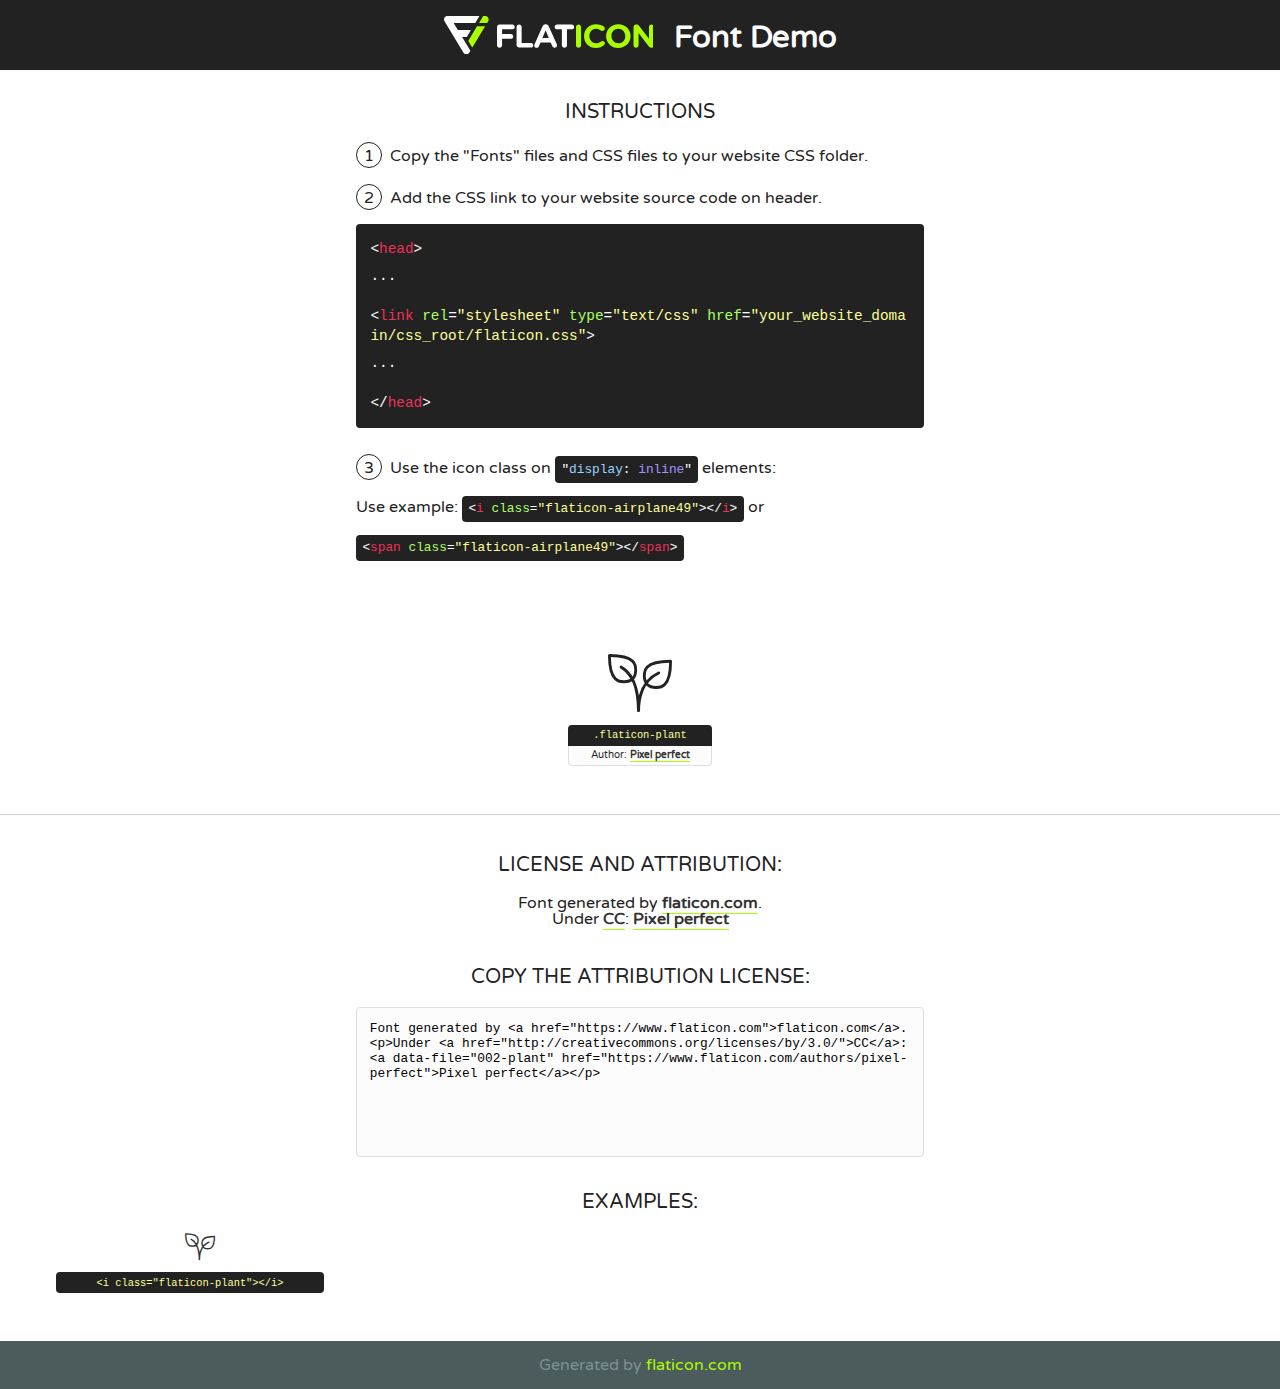
<file: fonts/flaticon/flaticon.html>
<!DOCTYPE html>
<!--
  Flaticon icon font: Flaticon
  Creation date: 09/04/2020 20:31
-->
<html>
<!DOCTYPE html>
<html>

<head>
    <title>Flaticon WebFont</title>
    <link href="http://fonts.googleapis.com/css?family=Varela+Round" rel="stylesheet" type="text/css" />
    <link rel="stylesheet" type="text/css" href="flaticon.css">
    <meta charset="UTF-8">
    <style>
    html, body, div, span, applet, object, iframe,
    h1, h2, h3, h4, h5, h6, p, blockquote, pre,
    a, abbr, acronym, address, big, cite, code,
    del, dfn, em, img, ins, kbd, q, s, samp,
    small, strike, strong, sub, sup, tt, var,
    b, u, i, center,
    dl, dt, dd, ol, ul, li,
    fieldset, form, label, legend,
    table, caption, tbody, tfoot, thead, tr, th, td,
    article, aside, canvas, details, embed, 
    figure, figcaption, footer, header, hgroup, 
    menu, nav, output, ruby, section, summary,
    time, mark, audio, video {
        margin: 0;
        padding: 0;
        border: 0;
        font-size: 100%;
        font: inherit;
        vertical-align: baseline;
    }
    /* HTML5 display-role reset for older browsers */
    article, aside, details, figcaption, figure, 
    footer, header, hgroup, menu, nav, section {
        display: block;
    }
    body {
        line-height: 1;
    }
    ol, ul {
        list-style: none;
    }
    blockquote, q {
        quotes: none;
    }
    blockquote:before, blockquote:after,
    q:before, q:after {
        content: '';
        content: none;
    }
    table {
        border-collapse: collapse;
        border-spacing: 0;
    }
    body {
        font-family: 'Varela Round', Helvetica, Arial, sans-serif;
        font-size: 16px;
        color: #222;
    }
    a {
        color: #333;
        border-bottom: 1px solid #a9fd00;
        font-weight: bold;
        text-decoration: none;
    }
    * {
        -moz-box-sizing: border-box;
        -webkit-box-sizing: border-box;
        box-sizing: border-box;
        margin: 0;
        padding: 0;
    }
    [class^="flaticon-"]:before, [class*=" flaticon-"]:before, [class^="flaticon-"]:after, [class*=" flaticon-"]:after {
        font-family: Flaticon;
        font-size: 30px;
        font-style: normal;
        margin-left: 20px;
        color: #333;
    }
    .wrapper {
        max-width: 600px;
        margin: auto;
        padding: 0 1em;
    }
    .title {
        font-size: 1.25em;
        text-align: center;
        margin-bottom: 1em;
        text-transform: uppercase;
    }
    header {
        text-align: center;
        background-color: #222;
        color: #fff;
        padding: 1em;
    }
    header .logo {
        width: 210px;
        height: 38px;
        display: inline-block;
        vertical-align: middle;
        margin-right: 1em;
        border: none;
    }
    header strong {
        font-size: 1.95em;
        font-weight: bold;
        vertical-align: middle;
        margin-top: 5px;
        display: inline-block;
    }
    .demo {
        margin: 2em auto;
        line-height: 1.25em;
    }
    .demo ul li {
        margin-bottom: 1em;
    }
    .demo ul li .num {
        color: #222;
        border-radius: 20px;
        display: inline-block;
        width: 26px;
        padding: 3px;
        height: 26px;
        text-align: center;
        margin-right: 0.5em;
        border: 1px solid #222;
    }
    .demo ul li code {
        background-color: #222;
        border-radius: 4px;
        padding: 0.25em 0.5em;
        display: inline-block;
        color: #fff;
        font-family: Consolas,Monaco,Lucida Console,Liberation Mono,DejaVu Sans Mono,Bitstream Vera Sans Mono,Courier New, monospace;
        font-weight: lighter;
        margin-top: 1em;
        font-size: 0.8em;
        word-break: break-all;
    }
    .demo ul li code.big {
        padding: 1em;
        font-size: 0.9em;
    }
    .demo ul li code .red {
        color: #EF3159;
    }
    .demo ul li code .green {
        color: #ACFF65;
    }
    .demo ul li code .yellow {
        color: #FFFF99;
    }
    .demo ul li code .blue {
        color: #99D3FF;
    }
    .demo ul li code .purple {
        color: #A295FF;
    }
    .demo ul li code .dots {
        margin-top: 0.5em;
        display: block;
    }
    #glyphs {
        border-bottom: 1px solid #ccc;
        padding: 2em 0;
        text-align: center;
    }
    .glyph {
        display: inline-block;
        width: 9em;
        margin: 1em;
        text-align: center;
        vertical-align: top;
        background: #FFF;
    }
    .glyph .glyph-icon {
        padding: 10px;
        display: block;
        font-family:"Flaticon";
        font-size: 64px;
        line-height: 1;
    }
    .glyph .glyph-icon:before {
        font-size: 64px;
        color: #222;
        margin-left: 0;
    }
    .class-name {
        font-size: 0.65em;
        background-color: #222;
        color: #fff;
        border-radius: 4px 4px 0 0;
        padding: 0.5em;
        color: #FFFF99;
        font-family: Consolas,Monaco,Lucida Console,Liberation Mono,DejaVu Sans Mono,Bitstream Vera Sans Mono,Courier New, monospace;
    }
    .author-name {
        font-size: 0.6em;
        background-color: #fcfcfd;
        border: 1px solid #DEDEE4;
        border-top: 0;
        border-radius: 0 0 4px 4px;
        padding: 0.5em;
    }
    .class-name:last-child {
        font-size: 10px;
        color:#888;
    }
    .class-name:last-child a {
        font-size: 10px;
        color:#555;
    }
    .class-name:last-child a:hover {
        color:#a9fd00;
    }
    .glyph > input {
        display: block;
        width: 100px;
        margin: 5px auto;
        text-align: center;
        font-size: 12px;
        cursor: text;
    }
    .glyph > input.icon-input {
        font-family:"Flaticon";
        font-size: 16px;
        margin-bottom: 10px;
    }
    .attribution .title {
        margin-top: 2em;
    }
    .attribution textarea {
        background-color: #fcfcfd;
        padding: 1em;
        border: none;
        box-shadow: none;
        border: 1px solid #DEDEE4;
        border-radius: 4px;
        resize: none;
        width: 100%;
        height: 150px;
        font-size: 0.8em;
        font-family: Consolas,Monaco,Lucida Console,Liberation Mono,DejaVu Sans Mono,Bitstream Vera Sans Mono,Courier New, monospace;
        -webkit-appearance: none;
    }
    .iconsuse {
        margin: 2em auto;
        text-align: center;
        max-width: 1200px;
    }
    .iconsuse:after {
        content: '';
        display: table;
        clear: both;
    }
    .iconsuse .image {
        float: left;
        width: 25%;
        padding: 0 1em;
    }
    .iconsuse .image p {
        margin-bottom: 1em;
    }
    .iconsuse .image span {
        display: block;
        font-size: 0.65em;
        background-color: #222;
        color: #fff;
        border-radius: 4px;
        padding: 0.5em;
        color: #FFFF99;
        margin-top: 1em;
        font-family: Consolas,Monaco,Lucida Console,Liberation Mono,DejaVu Sans Mono,Bitstream Vera Sans Mono,Courier New, monospace;
    }
    #footer {
        text-align: center;
        background-color: #4C5B5C;
        color: #7c9192;
        padding: 1em;
    }
    #footer a {
        border: none;
        color: #a9fd00;
        font-weight: normal;
    }
    @media (max-width: 960px) {
        .iconsuse .image {
            width: 50%;
        }
    }
    @media (max-width: 560px) {
        .iconsuse .image {
            width: 100%;
        }
    }
    </style>
</head>

<body class="characters-off">

    <header>
        <a href="https://www.flaticon.com" target="_blank" class="logo">
            <svg version="1.1" xmlns="http://www.w3.org/2000/svg" xmlns:xlink="http://www.w3.org/1999/xlink" xmlns:a="http://ns.adobe.com/AdobeSVGViewerExtensions/3.0/" viewBox="0 0 560.875 102.036" enable-background="new 0 0 560.875 102.036" xml:space="preserve">
                <defs>
                </defs>
                <g>
                    <g class="letters">
                        <path fill="#ffffff" d="M141.596,29.675c0-3.777,2.985-6.767,6.764-6.767h34.438c3.426,0,6.15,2.728,6.15,6.15
                        c0,3.43-2.724,6.149-6.15,6.149h-27.674v13.091h23.719c3.429,0,6.151,2.724,6.151,6.15c0,3.43-2.723,6.149-6.151,6.149h-23.719
                        v17.574c0,3.773-2.986,6.761-6.764,6.761c-3.779,0-6.764-2.989-6.764-6.761V29.675z"></path>
                        <path fill="#ffffff" d="M193.844,29.149c0-3.781,2.985-6.767,6.764-6.767c3.776,0,6.763,2.985,6.763,6.767v42.957h25.039
                        c3.426,0,6.149,2.726,6.149,6.153c0,3.425-2.723,6.15-6.149,6.15h-31.802c-3.779,0-6.764-2.986-6.764-6.768V29.149z"></path>
                        <path fill="#ffffff" d="M241.891,75.71l21.438-48.407c1.492-3.341,4.215-5.357,7.906-5.357h0.792
                        c3.686,0,6.323,2.017,7.815,5.357l21.439,48.407c0.436,0.967,0.701,1.845,0.701,2.723c0,3.602-2.809,6.501-6.414,6.501
                        c-3.161,0-5.269-1.845-6.499-4.655l-4.132-9.661h-27.059l-4.301,10.102c-1.144,2.631-3.426,4.214-6.237,4.214
                        c-3.517,0-6.24-2.81-6.24-6.325C241.1,77.64,241.451,76.677,241.891,75.71z M279.932,58.666l-8.521-20.297l-8.526,20.297H279.932
                        z"></path>
                        <path fill="#ffffff" d="M314.864,35.387H301.86c-3.429,0-6.239-2.813-6.239-6.238c0-3.429,2.811-6.24,6.239-6.24h39.533
                        c3.426,0,6.237,2.811,6.237,6.24c0,3.425-2.811,6.238-6.237,6.238h-13.001v42.785c0,3.773-2.99,6.761-6.764,6.761
                        c-3.779,0-6.764-2.989-6.764-6.761V35.387z"></path>
                        <path fill="#A9FD00" d="M352.615,29.149c0-3.781,2.985-6.767,6.767-6.767c3.774,0,6.761,2.985,6.761,6.767v49.024
                        c0,3.773-2.987,6.761-6.761,6.761c-3.781,0-6.767-2.989-6.767-6.761V29.149z"></path>
                        <path fill="#A9FD00" d="M374.132,53.836v-0.179c0-17.481,13.178-31.801,32.065-31.801c9.22,0,15.459,2.458,20.557,6.238
                        c1.402,1.054,2.637,2.985,2.637,5.357c0,3.692-2.985,6.59-6.681,6.59c-1.845,0-3.071-0.702-4.044-1.319
                        c-3.776-2.813-7.729-4.393-12.562-4.393c-10.364,0-17.831,8.611-17.831,19.154v0.173c0,10.542,7.291,19.329,17.831,19.329
                        c5.715,0,9.492-1.756,13.359-4.834c1.049-0.874,2.458-1.491,4.039-1.491c3.429,0,6.325,2.813,6.325,6.236
                        c0,2.106-1.056,3.78-2.282,4.834c-5.539,4.834-12.036,7.733-21.878,7.733C387.572,85.464,374.132,71.493,374.132,53.836z"></path>
                        <path fill="#A9FD00" d="M433.009,53.836v-0.179c0-17.481,13.79-31.801,32.766-31.801c18.981,0,32.592,14.143,32.592,31.628v0.173
                        c0,17.483-13.785,31.807-32.769,31.807C446.625,85.464,433.009,71.32,433.009,53.836z M484.224,53.836v-0.179
                        c0-10.539-7.725-19.326-18.626-19.326c-10.893,0-18.449,8.611-18.449,19.154v0.173c0,10.542,7.73,19.329,18.626,19.329
                        C476.676,72.986,484.224,64.378,484.224,53.836z"></path>
                        <path fill="#A9FD00" d="M506.233,29.321c0-3.774,2.99-6.763,6.767-6.763h1.401c3.252,0,5.183,1.583,7.029,3.953l26.093,34.265
                        V29.059c0-3.692,2.99-6.677,6.681-6.677c3.683,0,6.671,2.985,6.671,6.677v48.934c0,3.78-2.987,6.765-6.764,6.765h-0.436
                        c-3.257,0-5.188-1.581-7.034-3.953l-27.056-35.492v32.944c0,3.687-2.985,6.676-6.678,6.676c-3.683,0-6.673-2.989-6.673-6.676
                        V29.321z"></path>
                    </g>
                    <g class="insignia">
                        <path fill="#ffffff" d="M48.372,56.137h12.517l11.156-18.537H37.186L25.688,18.539h57.825L94.668,0H9.271
                        C5.925,0,2.842,1.801,1.198,4.716c-1.644,2.907-1.593,6.482,0.134,9.343l50.38,83.501c1.678,2.781,4.689,4.476,7.938,4.476
                        c3.246,0,6.257-1.695,7.935-4.476l2.898-4.804L48.372,56.137z"></path>
                        <g class="i">
                            <path fill="#A9FD00" d="M93.575,18.539h0.031v0.004l21.652,0.004l2.705-4.488c1.727-2.861,1.778-6.436,0.133-9.343
                            C116.454,1.801,113.371,0,110.026,0h-5.294L93.575,18.539z"></path>
                            <polygon fill="#A9FD00" points="88.291,27.356 64.725,66.486 75.519,84.404 109.942,27.356"></polygon>
                        </g>
                    </g>
                </g>
            </svg>
        </a>
        <strong>Font Demo</strong>
    </header>


    <section class="demo wrapper">

        <p class="title">Instructions</p>

        <ul>
            <li>
                <span class="num">1</span>Copy the "Fonts" files and CSS files to your website CSS folder.
            </li>
            <li>
                <span class="num">2</span>Add the CSS link to your website source code on header.
                <code class="big">
                    &lt;<span class="red">head</span>&gt;
                    <br/><span class="dots">...</span>
                    <br/>&lt;<span class="red">link</span> <span class="green">rel</span>=<span class="yellow">"stylesheet"</span> <span class="green">type</span>=<span class="yellow">"text/css"</span> <span class="green">href</span>=<span class="yellow">"your_website_domain/css_root/flaticon.css"</span>&gt;
                    <br/><span class="dots">...</span>
                    <br/>&lt;/<span class="red">head</span>&gt;
                </code>
            </li>

            <li>
                <p>
                    <span class="num">3</span>Use the icon class on <code>"<span class="blue">display</span>:<span class="purple"> inline</span>"</code> elements:
                    <br />
                    Use example: <code>&lt;<span class="red">i</span> <span class="green">class</span>=<span class="yellow">&quot;flaticon-airplane49&quot;</span>&gt;&lt;/<span class="red">i</span>&gt;</code> or <code>&lt;<span class="red">span</span> <span class="green">class</span>=<span class="yellow">&quot;flaticon-airplane49&quot;</span>&gt;&lt;/<span class="red">span</span>&gt;</code>
            </li>
        </ul>

    </section>




   <section id="glyphs">          
    
      
        <div class="glyph"><div class="glyph-icon flaticon-plant"></div>
            <div class="class-name">.flaticon-plant</div>
            <div class="author-name">Author: <a data-file="002-plant" href="https://www.flaticon.com/authors/pixel-perfect">Pixel perfect</a> </div> 
        </div>        
        

    </section>



    <section class="attribution wrapper"   style="text-align:center;">

      <div class="title">License and attribution:</div><div class="attrDiv">Font generated by <a href="https://www.flaticon.com">flaticon.com</a>. <div><p>Under <a href="http://creativecommons.org/licenses/by/3.0/">CC</a>: <a data-file="002-plant" href="https://www.flaticon.com/authors/pixel-perfect">Pixel perfect</a></p>  </div>
      </div>
      <div class="title">Copy the Attribution License:</div>

    <textarea onclick="this.focus();this.select();">Font generated by &lt;a href=&quot;https://www.flaticon.com&quot;&gt;flaticon.com&lt;/a&gt;. <p>Under <a href="http://creativecommons.org/licenses/by/3.0/">CC</a>: <a data-file="002-plant" href="https://www.flaticon.com/authors/pixel-perfect">Pixel perfect</a></p>  
     </textarea>

    </section>

    <section class="iconsuse">

          <div class="title">Examples:</div>            
             
            <div class="image">
                <p>
                    <i class="glyph-icon flaticon-plant"></i> 
                    <span>&lt;i class=&quot;flaticon-plant&quot;&gt;&lt;/i&gt;</span>
                </p>
            </div>
                       
        </div>
                            
    </section>

<div id="footer">
    <div>Generated by <a href="https://www.flaticon.com">flaticon.com</a>
    </div>
</div>



</body>
</html>
</file>
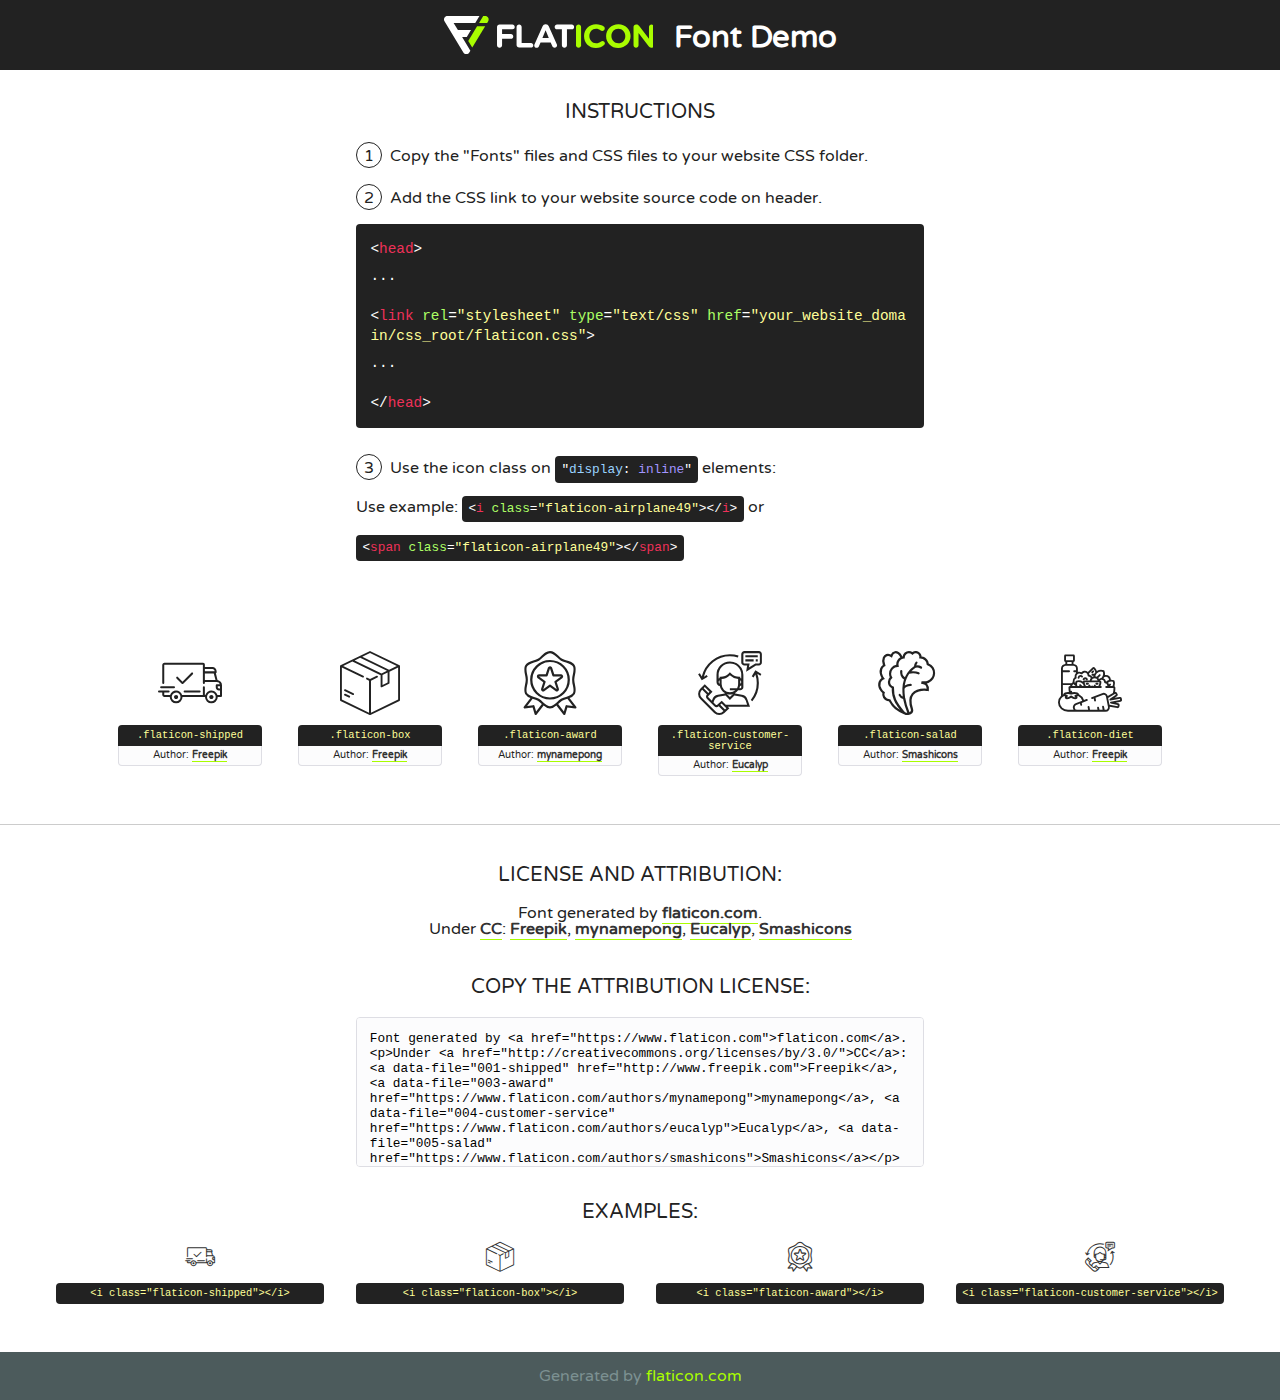
<file: fonts/flaticon/font/flaticon.html>
<!DOCTYPE html>
<!--
  Flaticon icon font: Flaticon
  Creation date: 17/07/2019 12:38
-->
<html>
<!DOCTYPE html>
<html>

<head>
    <title>Flaticon WebFont</title>
    <link href="http://fonts.googleapis.com/css?family=Varela+Round" rel="stylesheet" type="text/css" />
    <link rel="stylesheet" type="text/css" href="flaticon.css">
    <meta charset="UTF-8">
    <style>
    html, body, div, span, applet, object, iframe,
    h1, h2, h3, h4, h5, h6, p, blockquote, pre,
    a, abbr, acronym, address, big, cite, code,
    del, dfn, em, img, ins, kbd, q, s, samp,
    small, strike, strong, sub, sup, tt, var,
    b, u, i, center,
    dl, dt, dd, ol, ul, li,
    fieldset, form, label, legend,
    table, caption, tbody, tfoot, thead, tr, th, td,
    article, aside, canvas, details, embed, 
    figure, figcaption, footer, header, hgroup, 
    menu, nav, output, ruby, section, summary,
    time, mark, audio, video {
        margin: 0;
        padding: 0;
        border: 0;
        font-size: 100%;
        font: inherit;
        vertical-align: baseline;
    }
    /* HTML5 display-role reset for older browsers */
    article, aside, details, figcaption, figure, 
    footer, header, hgroup, menu, nav, section {
        display: block;
    }
    body {
        line-height: 1;
    }
    ol, ul {
        list-style: none;
    }
    blockquote, q {
        quotes: none;
    }
    blockquote:before, blockquote:after,
    q:before, q:after {
        content: '';
        content: none;
    }
    table {
        border-collapse: collapse;
        border-spacing: 0;
    }
    body {
        font-family: 'Varela Round', Helvetica, Arial, sans-serif;
        font-size: 16px;
        color: #222;
    }
    a {
        color: #333;
        border-bottom: 1px solid #a9fd00;
        font-weight: bold;
        text-decoration: none;
    }
    * {
        -moz-box-sizing: border-box;
        -webkit-box-sizing: border-box;
        box-sizing: border-box;
        margin: 0;
        padding: 0;
    }
    [class^="flaticon-"]:before, [class*=" flaticon-"]:before, [class^="flaticon-"]:after, [class*=" flaticon-"]:after {
        font-family: Flaticon;
        font-size: 30px;
        font-style: normal;
        margin-left: 20px;
        color: #333;
    }
    .wrapper {
        max-width: 600px;
        margin: auto;
        padding: 0 1em;
    }
    .title {
        font-size: 1.25em;
        text-align: center;
        margin-bottom: 1em;
        text-transform: uppercase;
    }
    header {
        text-align: center;
        background-color: #222;
        color: #fff;
        padding: 1em;
    }
    header .logo {
        width: 210px;
        height: 38px;
        display: inline-block;
        vertical-align: middle;
        margin-right: 1em;
        border: none;
    }
    header strong {
        font-size: 1.95em;
        font-weight: bold;
        vertical-align: middle;
        margin-top: 5px;
        display: inline-block;
    }
    .demo {
        margin: 2em auto;
        line-height: 1.25em;
    }
    .demo ul li {
        margin-bottom: 1em;
    }
    .demo ul li .num {
        color: #222;
        border-radius: 20px;
        display: inline-block;
        width: 26px;
        padding: 3px;
        height: 26px;
        text-align: center;
        margin-right: 0.5em;
        border: 1px solid #222;
    }
    .demo ul li code {
        background-color: #222;
        border-radius: 4px;
        padding: 0.25em 0.5em;
        display: inline-block;
        color: #fff;
        font-family: Consolas,Monaco,Lucida Console,Liberation Mono,DejaVu Sans Mono,Bitstream Vera Sans Mono,Courier New, monospace;
        font-weight: lighter;
        margin-top: 1em;
        font-size: 0.8em;
        word-break: break-all;
    }
    .demo ul li code.big {
        padding: 1em;
        font-size: 0.9em;
    }
    .demo ul li code .red {
        color: #EF3159;
    }
    .demo ul li code .green {
        color: #ACFF65;
    }
    .demo ul li code .yellow {
        color: #FFFF99;
    }
    .demo ul li code .blue {
        color: #99D3FF;
    }
    .demo ul li code .purple {
        color: #A295FF;
    }
    .demo ul li code .dots {
        margin-top: 0.5em;
        display: block;
    }
    #glyphs {
        border-bottom: 1px solid #ccc;
        padding: 2em 0;
        text-align: center;
    }
    .glyph {
        display: inline-block;
        width: 9em;
        margin: 1em;
        text-align: center;
        vertical-align: top;
        background: #FFF;
    }
    .glyph .glyph-icon {
        padding: 10px;
        display: block;
        font-family:"Flaticon";
        font-size: 64px;
        line-height: 1;
    }
    .glyph .glyph-icon:before {
        font-size: 64px;
        color: #222;
        margin-left: 0;
    }
    .class-name {
        font-size: 0.65em;
        background-color: #222;
        color: #fff;
        border-radius: 4px 4px 0 0;
        padding: 0.5em;
        color: #FFFF99;
        font-family: Consolas,Monaco,Lucida Console,Liberation Mono,DejaVu Sans Mono,Bitstream Vera Sans Mono,Courier New, monospace;
    }
    .author-name {
        font-size: 0.6em;
        background-color: #fcfcfd;
        border: 1px solid #DEDEE4;
        border-top: 0;
        border-radius: 0 0 4px 4px;
        padding: 0.5em;
    }
    .class-name:last-child {
        font-size: 10px;
        color:#888;
    }
    .class-name:last-child a {
        font-size: 10px;
        color:#555;
    }
    .class-name:last-child a:hover {
        color:#a9fd00;
    }
    .glyph > input {
        display: block;
        width: 100px;
        margin: 5px auto;
        text-align: center;
        font-size: 12px;
        cursor: text;
    }
    .glyph > input.icon-input {
        font-family:"Flaticon";
        font-size: 16px;
        margin-bottom: 10px;
    }
    .attribution .title {
        margin-top: 2em;
    }
    .attribution textarea {
        background-color: #fcfcfd;
        padding: 1em;
        border: none;
        box-shadow: none;
        border: 1px solid #DEDEE4;
        border-radius: 4px;
        resize: none;
        width: 100%;
        height: 150px;
        font-size: 0.8em;
        font-family: Consolas,Monaco,Lucida Console,Liberation Mono,DejaVu Sans Mono,Bitstream Vera Sans Mono,Courier New, monospace;
        -webkit-appearance: none;
    }
    .iconsuse {
        margin: 2em auto;
        text-align: center;
        max-width: 1200px;
    }
    .iconsuse:after {
        content: '';
        display: table;
        clear: both;
    }
    .iconsuse .image {
        float: left;
        width: 25%;
        padding: 0 1em;
    }
    .iconsuse .image p {
        margin-bottom: 1em;
    }
    .iconsuse .image span {
        display: block;
        font-size: 0.65em;
        background-color: #222;
        color: #fff;
        border-radius: 4px;
        padding: 0.5em;
        color: #FFFF99;
        margin-top: 1em;
        font-family: Consolas,Monaco,Lucida Console,Liberation Mono,DejaVu Sans Mono,Bitstream Vera Sans Mono,Courier New, monospace;
    }
    #footer {
        text-align: center;
        background-color: #4C5B5C;
        color: #7c9192;
        padding: 1em;
    }
    #footer a {
        border: none;
        color: #a9fd00;
        font-weight: normal;
    }
    @media (max-width: 960px) {
        .iconsuse .image {
            width: 50%;
        }
    }
    @media (max-width: 560px) {
        .iconsuse .image {
            width: 100%;
        }
    }
    </style>
</head>

<body class="characters-off">

    <header>
        <a href="https://www.flaticon.com" target="_blank" class="logo">
            <svg version="1.1" xmlns="http://www.w3.org/2000/svg" xmlns:xlink="http://www.w3.org/1999/xlink" xmlns:a="http://ns.adobe.com/AdobeSVGViewerExtensions/3.0/" viewBox="0 0 560.875 102.036" enable-background="new 0 0 560.875 102.036" xml:space="preserve">
                <defs>
                </defs>
                <g>
                    <g class="letters">
                        <path fill="#ffffff" d="M141.596,29.675c0-3.777,2.985-6.767,6.764-6.767h34.438c3.426,0,6.15,2.728,6.15,6.15
                        c0,3.43-2.724,6.149-6.15,6.149h-27.674v13.091h23.719c3.429,0,6.151,2.724,6.151,6.15c0,3.43-2.723,6.149-6.151,6.149h-23.719
                        v17.574c0,3.773-2.986,6.761-6.764,6.761c-3.779,0-6.764-2.989-6.764-6.761V29.675z"></path>
                        <path fill="#ffffff" d="M193.844,29.149c0-3.781,2.985-6.767,6.764-6.767c3.776,0,6.763,2.985,6.763,6.767v42.957h25.039
                        c3.426,0,6.149,2.726,6.149,6.153c0,3.425-2.723,6.15-6.149,6.15h-31.802c-3.779,0-6.764-2.986-6.764-6.768V29.149z"></path>
                        <path fill="#ffffff" d="M241.891,75.71l21.438-48.407c1.492-3.341,4.215-5.357,7.906-5.357h0.792
                        c3.686,0,6.323,2.017,7.815,5.357l21.439,48.407c0.436,0.967,0.701,1.845,0.701,2.723c0,3.602-2.809,6.501-6.414,6.501
                        c-3.161,0-5.269-1.845-6.499-4.655l-4.132-9.661h-27.059l-4.301,10.102c-1.144,2.631-3.426,4.214-6.237,4.214
                        c-3.517,0-6.24-2.81-6.24-6.325C241.1,77.64,241.451,76.677,241.891,75.71z M279.932,58.666l-8.521-20.297l-8.526,20.297H279.932
                        z"></path>
                        <path fill="#ffffff" d="M314.864,35.387H301.86c-3.429,0-6.239-2.813-6.239-6.238c0-3.429,2.811-6.24,6.239-6.24h39.533
                        c3.426,0,6.237,2.811,6.237,6.24c0,3.425-2.811,6.238-6.237,6.238h-13.001v42.785c0,3.773-2.99,6.761-6.764,6.761
                        c-3.779,0-6.764-2.989-6.764-6.761V35.387z"></path>
                        <path fill="#A9FD00" d="M352.615,29.149c0-3.781,2.985-6.767,6.767-6.767c3.774,0,6.761,2.985,6.761,6.767v49.024
                        c0,3.773-2.987,6.761-6.761,6.761c-3.781,0-6.767-2.989-6.767-6.761V29.149z"></path>
                        <path fill="#A9FD00" d="M374.132,53.836v-0.179c0-17.481,13.178-31.801,32.065-31.801c9.22,0,15.459,2.458,20.557,6.238
                        c1.402,1.054,2.637,2.985,2.637,5.357c0,3.692-2.985,6.59-6.681,6.59c-1.845,0-3.071-0.702-4.044-1.319
                        c-3.776-2.813-7.729-4.393-12.562-4.393c-10.364,0-17.831,8.611-17.831,19.154v0.173c0,10.542,7.291,19.329,17.831,19.329
                        c5.715,0,9.492-1.756,13.359-4.834c1.049-0.874,2.458-1.491,4.039-1.491c3.429,0,6.325,2.813,6.325,6.236
                        c0,2.106-1.056,3.78-2.282,4.834c-5.539,4.834-12.036,7.733-21.878,7.733C387.572,85.464,374.132,71.493,374.132,53.836z"></path>
                        <path fill="#A9FD00" d="M433.009,53.836v-0.179c0-17.481,13.79-31.801,32.766-31.801c18.981,0,32.592,14.143,32.592,31.628v0.173
                        c0,17.483-13.785,31.807-32.769,31.807C446.625,85.464,433.009,71.32,433.009,53.836z M484.224,53.836v-0.179
                        c0-10.539-7.725-19.326-18.626-19.326c-10.893,0-18.449,8.611-18.449,19.154v0.173c0,10.542,7.73,19.329,18.626,19.329
                        C476.676,72.986,484.224,64.378,484.224,53.836z"></path>
                        <path fill="#A9FD00" d="M506.233,29.321c0-3.774,2.99-6.763,6.767-6.763h1.401c3.252,0,5.183,1.583,7.029,3.953l26.093,34.265
                        V29.059c0-3.692,2.99-6.677,6.681-6.677c3.683,0,6.671,2.985,6.671,6.677v48.934c0,3.78-2.987,6.765-6.764,6.765h-0.436
                        c-3.257,0-5.188-1.581-7.034-3.953l-27.056-35.492v32.944c0,3.687-2.985,6.676-6.678,6.676c-3.683,0-6.673-2.989-6.673-6.676
                        V29.321z"></path>
                    </g>
                    <g class="insignia">
                        <path fill="#ffffff" d="M48.372,56.137h12.517l11.156-18.537H37.186L25.688,18.539h57.825L94.668,0H9.271
                        C5.925,0,2.842,1.801,1.198,4.716c-1.644,2.907-1.593,6.482,0.134,9.343l50.38,83.501c1.678,2.781,4.689,4.476,7.938,4.476
                        c3.246,0,6.257-1.695,7.935-4.476l2.898-4.804L48.372,56.137z"></path>
                        <g class="i">
                            <path fill="#A9FD00" d="M93.575,18.539h0.031v0.004l21.652,0.004l2.705-4.488c1.727-2.861,1.778-6.436,0.133-9.343
                            C116.454,1.801,113.371,0,110.026,0h-5.294L93.575,18.539z"></path>
                            <polygon fill="#A9FD00" points="88.291,27.356 64.725,66.486 75.519,84.404 109.942,27.356"></polygon>
                        </g>
                    </g>
                </g>
            </svg>
        </a>
        <strong>Font Demo</strong>
    </header>


    <section class="demo wrapper">

        <p class="title">Instructions</p>

        <ul>
            <li>
                <span class="num">1</span>Copy the "Fonts" files and CSS files to your website CSS folder.
            </li>
            <li>
                <span class="num">2</span>Add the CSS link to your website source code on header.
                <code class="big">
                    &lt;<span class="red">head</span>&gt;
                    <br/><span class="dots">...</span>
                    <br/>&lt;<span class="red">link</span> <span class="green">rel</span>=<span class="yellow">"stylesheet"</span> <span class="green">type</span>=<span class="yellow">"text/css"</span> <span class="green">href</span>=<span class="yellow">"your_website_domain/css_root/flaticon.css"</span>&gt;
                    <br/><span class="dots">...</span>
                    <br/>&lt;/<span class="red">head</span>&gt;
                </code>
            </li>

            <li>
                <p>
                    <span class="num">3</span>Use the icon class on <code>"<span class="blue">display</span>:<span class="purple"> inline</span>"</code> elements:
                    <br />
                    Use example: <code>&lt;<span class="red">i</span> <span class="green">class</span>=<span class="yellow">&quot;flaticon-airplane49&quot;</span>&gt;&lt;/<span class="red">i</span>&gt;</code> or <code>&lt;<span class="red">span</span> <span class="green">class</span>=<span class="yellow">&quot;flaticon-airplane49&quot;</span>&gt;&lt;/<span class="red">span</span>&gt;</code>
            </li>
        </ul>

    </section>




   <section id="glyphs">          
    
      
        <div class="glyph"><div class="glyph-icon flaticon-shipped"></div>
            <div class="class-name">.flaticon-shipped</div>
            <div class="author-name">Author: <a data-file="001-shipped" href="http://www.freepik.com">Freepik</a> </div> 
        </div>        
        
        <div class="glyph"><div class="glyph-icon flaticon-box"></div>
            <div class="class-name">.flaticon-box</div>
            <div class="author-name">Author: <a data-file="002-box" href="http://www.freepik.com">Freepik</a> </div> 
        </div>        
        
        <div class="glyph"><div class="glyph-icon flaticon-award"></div>
            <div class="class-name">.flaticon-award</div>
            <div class="author-name">Author: <a data-file="003-award" href="https://www.flaticon.com/authors/mynamepong">mynamepong</a> </div> 
        </div>        
        
        <div class="glyph"><div class="glyph-icon flaticon-customer-service"></div>
            <div class="class-name">.flaticon-customer-service</div>
            <div class="author-name">Author: <a data-file="004-customer-service" href="https://www.flaticon.com/authors/eucalyp">Eucalyp</a> </div> 
        </div>        
        
        <div class="glyph"><div class="glyph-icon flaticon-salad"></div>
            <div class="class-name">.flaticon-salad</div>
            <div class="author-name">Author: <a data-file="005-salad" href="https://www.flaticon.com/authors/smashicons">Smashicons</a> </div> 
        </div>        
        
        <div class="glyph"><div class="glyph-icon flaticon-diet"></div>
            <div class="class-name">.flaticon-diet</div>
            <div class="author-name">Author: <a data-file="006-diet" href="http://www.freepik.com">Freepik</a> </div> 
        </div>        
        

    </section>



    <section class="attribution wrapper"   style="text-align:center;">

      <div class="title">License and attribution:</div><div class="attrDiv">Font generated by <a href="https://www.flaticon.com">flaticon.com</a>. <div><p>Under <a href="http://creativecommons.org/licenses/by/3.0/">CC</a>: <a data-file="001-shipped" href="http://www.freepik.com">Freepik</a>, <a data-file="003-award" href="https://www.flaticon.com/authors/mynamepong">mynamepong</a>, <a data-file="004-customer-service" href="https://www.flaticon.com/authors/eucalyp">Eucalyp</a>, <a data-file="005-salad" href="https://www.flaticon.com/authors/smashicons">Smashicons</a></p>  </div>
      </div>
      <div class="title">Copy the Attribution License:</div>

    <textarea onclick="this.focus();this.select();">Font generated by &lt;a href=&quot;https://www.flaticon.com&quot;&gt;flaticon.com&lt;/a&gt;. <p>Under <a href="http://creativecommons.org/licenses/by/3.0/">CC</a>: <a data-file="001-shipped" href="http://www.freepik.com">Freepik</a>, <a data-file="003-award" href="https://www.flaticon.com/authors/mynamepong">mynamepong</a>, <a data-file="004-customer-service" href="https://www.flaticon.com/authors/eucalyp">Eucalyp</a>, <a data-file="005-salad" href="https://www.flaticon.com/authors/smashicons">Smashicons</a></p>  
     </textarea>

    </section>

    <section class="iconsuse">

          <div class="title">Examples:</div>            
             
            <div class="image">
                <p>
                    <i class="glyph-icon flaticon-shipped"></i> 
                    <span>&lt;i class=&quot;flaticon-shipped&quot;&gt;&lt;/i&gt;</span>
                </p>
            </div>
            
            <div class="image">
                <p>
                    <i class="glyph-icon flaticon-box"></i> 
                    <span>&lt;i class=&quot;flaticon-box&quot;&gt;&lt;/i&gt;</span>
                </p>
            </div>
            
            <div class="image">
                <p>
                    <i class="glyph-icon flaticon-award"></i> 
                    <span>&lt;i class=&quot;flaticon-award&quot;&gt;&lt;/i&gt;</span>
                </p>
            </div>
            
            <div class="image">
                <p>
                    <i class="glyph-icon flaticon-customer-service"></i> 
                    <span>&lt;i class=&quot;flaticon-customer-service&quot;&gt;&lt;/i&gt;</span>
                </p>
            </div>
                       
        </div>
                            
    </section>

<div id="footer">
    <div>Generated by <a href="https://www.flaticon.com">flaticon.com</a>
    </div>
</div>



</body>
</html>
</file>
<file: fonts/flaticon/flaticon.css>
/*
  	Flaticon icon font: Flaticon
  	Creation date: 09/04/2020 20:31
  	*/

@font-face {
  font-family: "Flaticon";
  src: url("./Flaticon.eot");
  src: url("./Flaticon.eot?#iefix") format("embedded-opentype"),
       url("./Flaticon.woff2") format("woff2"),
       url("./Flaticon.woff") format("woff"),
       url("./Flaticon.ttf") format("truetype"),
       url("./Flaticon.svg#Flaticon") format("svg");
  font-weight: normal;
  font-style: normal;
}

@media screen and (-webkit-min-device-pixel-ratio:0) {
  @font-face {
    font-family: "Flaticon";
    src: url("./Flaticon.svg#Flaticon") format("svg");
  }
}

[class^="flaticon-"]:before, [class*=" flaticon-"]:before,
[class^="flaticon-"]:after, [class*=" flaticon-"]:after {   
  font-family: Flaticon;
        font-size: 20px;
font-style: normal;
margin-left: 20px;
}

.flaticon-plant:before { content: "\f100"; }
</file>
<file: fonts/flaticon/font/flaticon.css>
/*
  	Flaticon icon font: Flaticon
  	Creation date: 17/07/2019 12:38
  	*/

@font-face {
  font-family: "Flaticon";
  src: url("./Flaticon.eot");
  src: url("./Flaticon.eot?#iefix") format("embedded-opentype"),
       url("./Flaticon.woff2") format("woff2"),
       url("./Flaticon.woff") format("woff"),
       url("./Flaticon.ttf") format("truetype"),
       url("./Flaticon.svg#Flaticon") format("svg");
  font-weight: normal;
  font-style: normal;
}

@media screen and (-webkit-min-device-pixel-ratio:0) {
  @font-face {
    font-family: "Flaticon";
    src: url("./Flaticon.svg#Flaticon") format("svg");
  }
}

[class^="flaticon-"]:before, [class*=" flaticon-"]:before,
[class^="flaticon-"]:after, [class*=" flaticon-"]:after {   
  font-family: Flaticon;
        font-size: 20px;
font-style: normal;
margin-left: 20px;
}

.flaticon-shipped:before { content: "\f100"; }
.flaticon-box:before { content: "\f101"; }
.flaticon-award:before { content: "\f102"; }
.flaticon-customer-service:before { content: "\f103"; }
.flaticon-salad:before { content: "\f104"; }
.flaticon-diet:before { content: "\f105"; }
</file>
